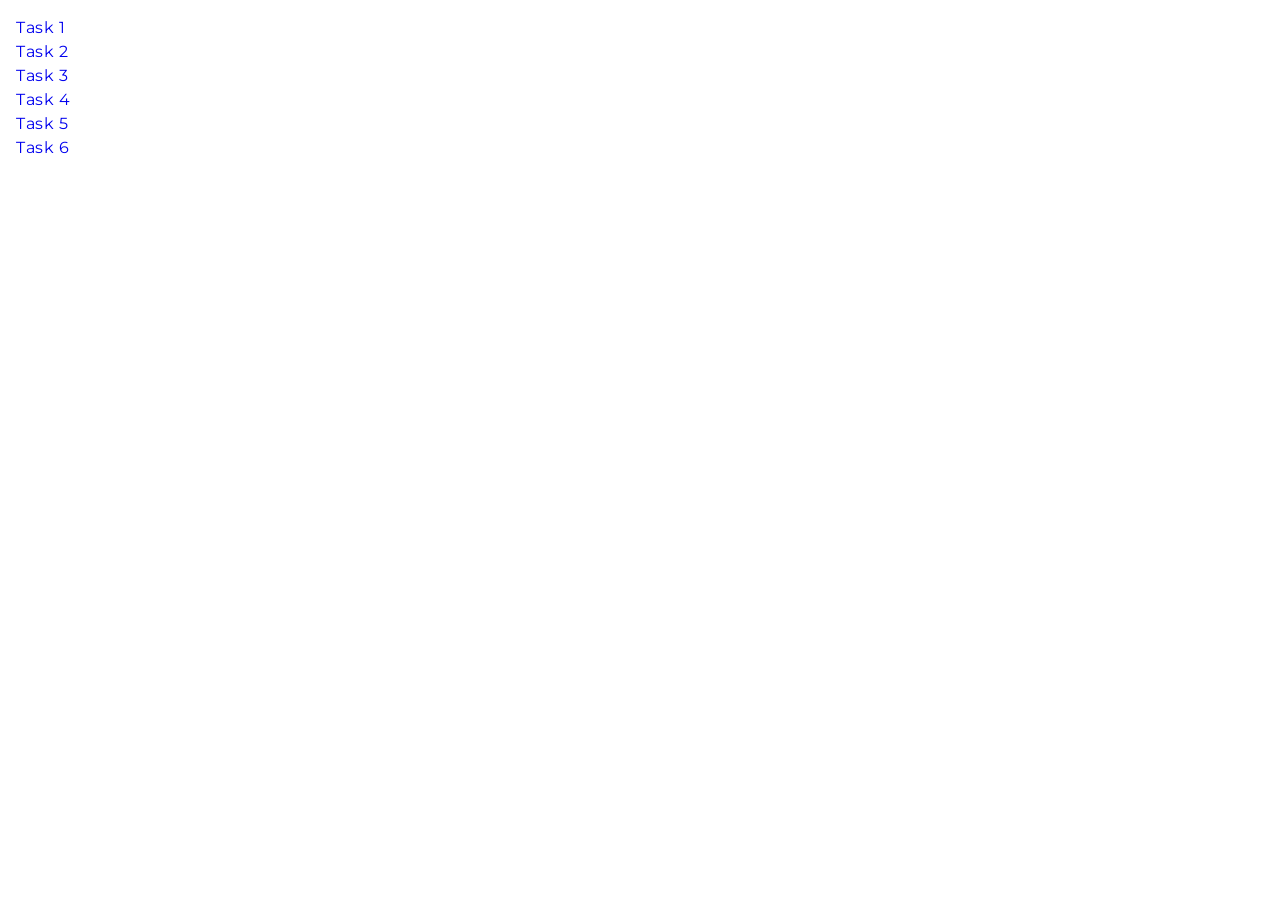
<file: index.html>
<!DOCTYPE html>
<html lang="en">
<head>
	<meta charset="UTF-8"/>
	<meta http-equiv="X-UA-Compatible" content="IE=edge"/>
	<meta name="viewport" content="width=device-width, initial-scale=1.0"/>
	<link rel="preconnect" href="https://fonts.googleapis.com">
	<link rel="preconnect" href="https://fonts.gstatic.com" crossorigin>
	<link href="https://fonts.googleapis.com/css2?family=Montserrat:ital,wght@0,100..900;1,100..900&display=swap"
		  rel="stylesheet">
	<title>Homework 7</title>
	<link rel="stylesheet" href="./css/common.css"/>
</head>
<body>
<ul>
	<li><a href="./task-1.html">Task 1</a></li>
	<li><a href="./task-2.html">Task 2</a></li>
	<li><a href="./task-3.html">Task 3</a></li>
	<li><a href="./task-4.html">Task 4</a></li>
	<li><a href="./task-5.html">Task 5</a></li>
	<li><a href="./task-6.html">Task 6</a></li>
</ul>
</body>
</html>
</file>
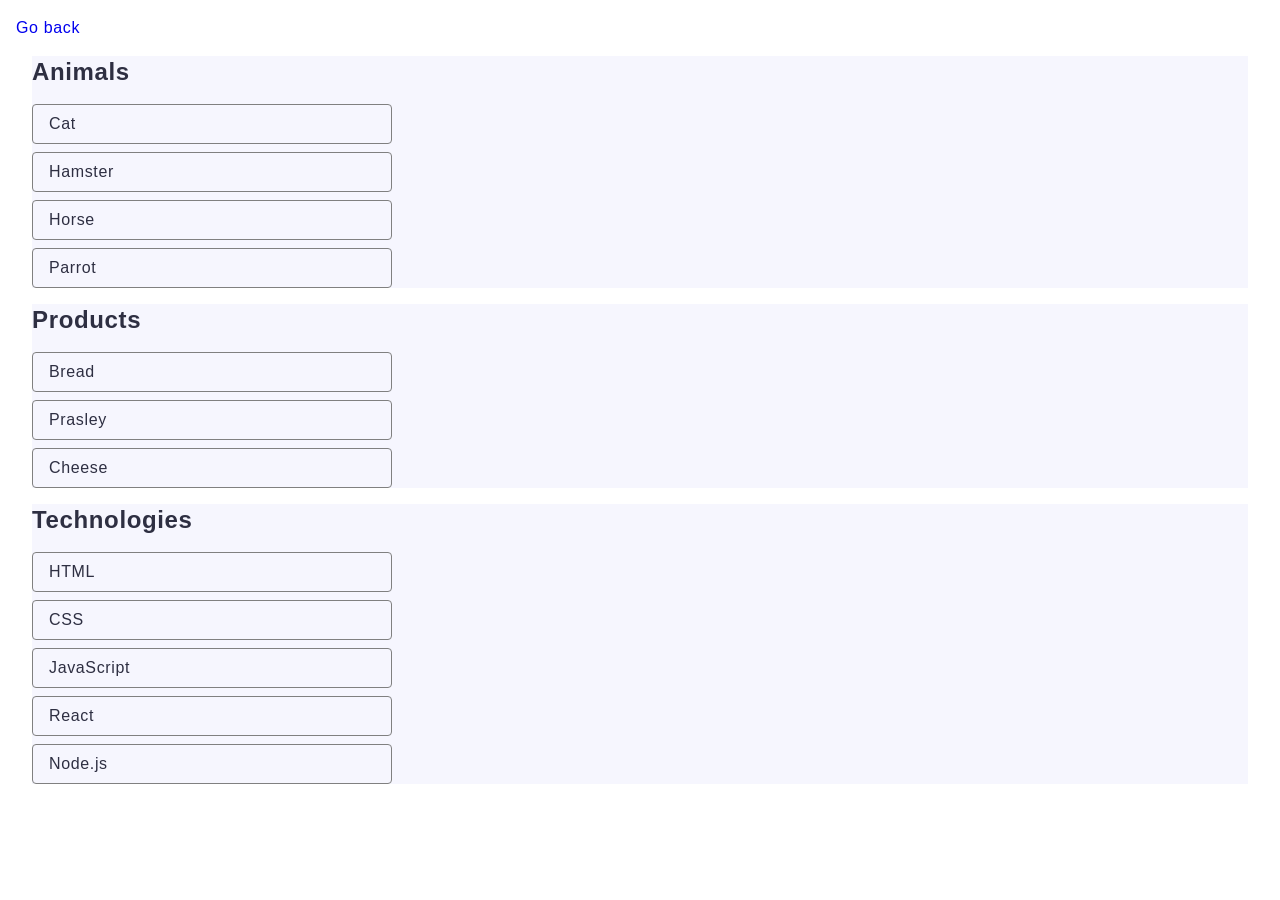
<file: task-1.html>
<!DOCTYPE html>
<html lang="en">
<head>
	<meta charset="UTF-8"/>
	<meta http-equiv="X-UA-Compatible" content="IE=edge"/>
	<meta name="viewport" content="width=device-width, initial-scale=1.0"/>
	<title>Task 1</title>
	<link rel="stylesheet" href="./css/common.css"/>
</head>
<body>
<p><a href="./index.html">Go back</a></p>

<ul id="categories">
	<li class="category-item item">
		<h2 class="category-title">Animals</h2>

		<ul class="category-list">
			<li>Cat</li>
			<li>Hamster</li>
			<li>Horse</li>
			<li>Parrot</li>
		</ul>
	</li>
	<li class="category-item item">
		<h2 class="category-title">Products</h2>

		<ul class="category-list">
			<li>Bread</li>
			<li>Prasley</li>
			<li>Cheese</li>
		</ul>
	</li>
	<li class="category-item item">
		<h2 class="category-title">Technologies</h2>

		<ul class="category-list">
			<li>HTML</li>
			<li>CSS</li>
			<li>JavaScript</li>
			<li>React</li>
			<li>Node.js</li>
		</ul>
	</li>
</ul>

<script src="./js/task-1.js" type="module"></script>
</body>
</html>
</file>
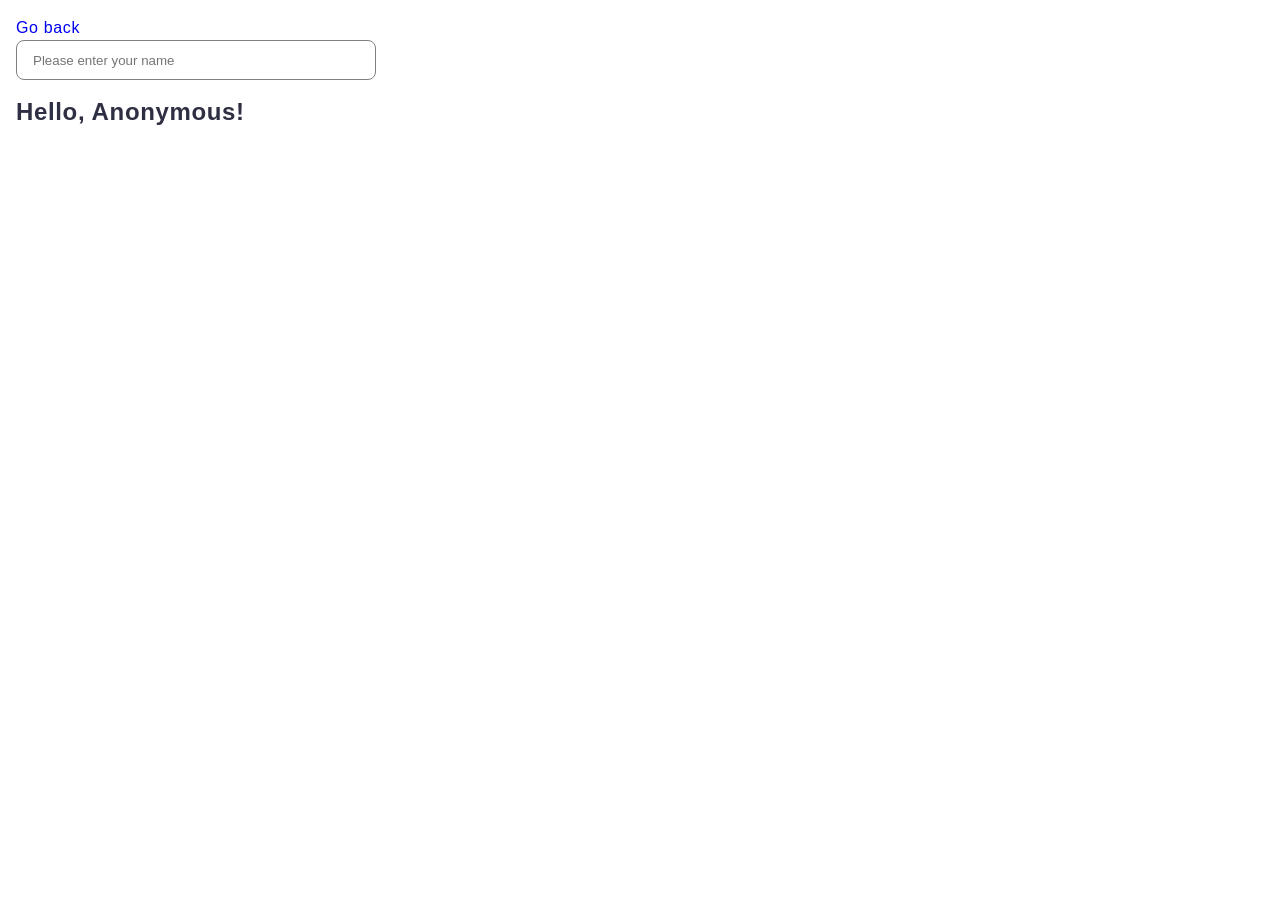
<file: task-3.html>
<!DOCTYPE html>
<html lang="en">
  <head>
    <meta charset="UTF-8" />
    <meta http-equiv="X-UA-Compatible" content="IE=edge" />
    <meta name="viewport" content="width=device-width, initial-scale=1.0" />
    <title>Task 3</title>
    <link rel="stylesheet" href="./css/common.css" />
  </head>
  <body>
    <p><a href="./index.html">Go back</a></p>

    <input class="text-input" type="text" id="name-input" placeholder="Please enter your name" />
    <h1 class="title">Hello, <span id="name-output">Anonymous</span>!</h1>

    <script src="./js/task-3.js" type="module"></script>
  </body>
</html>
</file>
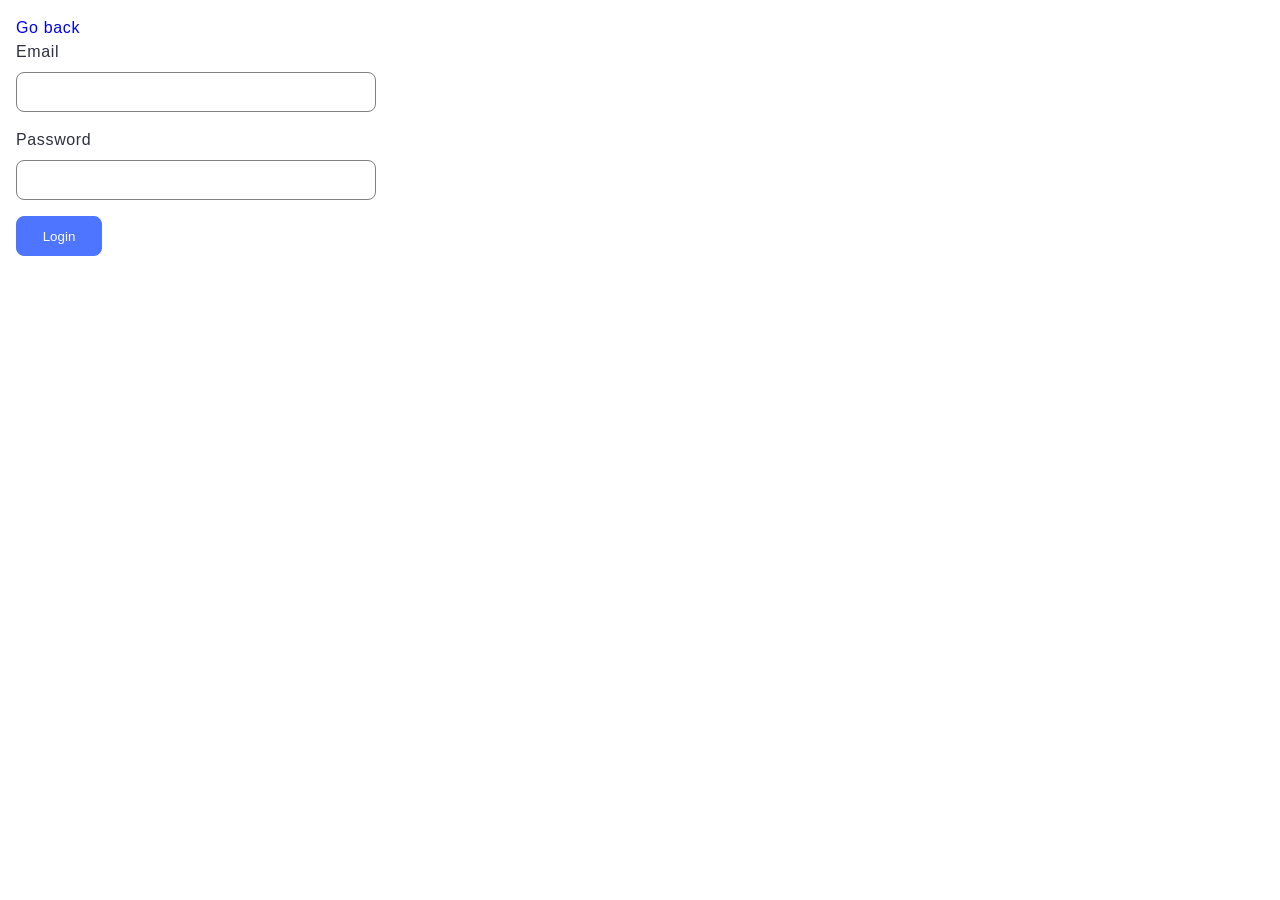
<file: task-4.html>
<!DOCTYPE html>
<html lang="en">
  <head>
    <meta charset="UTF-8" />
    <meta http-equiv="X-UA-Compatible" content="IE=edge" />
    <meta name="viewport" content="width=device-width, initial-scale=1.0" />
    <title>Task 4</title>
    <link rel="stylesheet" href="./css/common.css" />
  </head>
  <body>
    <p><a href="./index.html">Go back</a></p>

    <form class="login-form">
      <label>
        Email
        <input class="text-input" type="email" name="email" />
      </label>
      <label>
        Password
        <input class="text-input" type="password" name="password" />
      </label>
      <button class="btn" type="submit">Login</button>
    </form>

    <script src="./js/task-4.js" type="module"></script>
  </body>
</html>
</file>
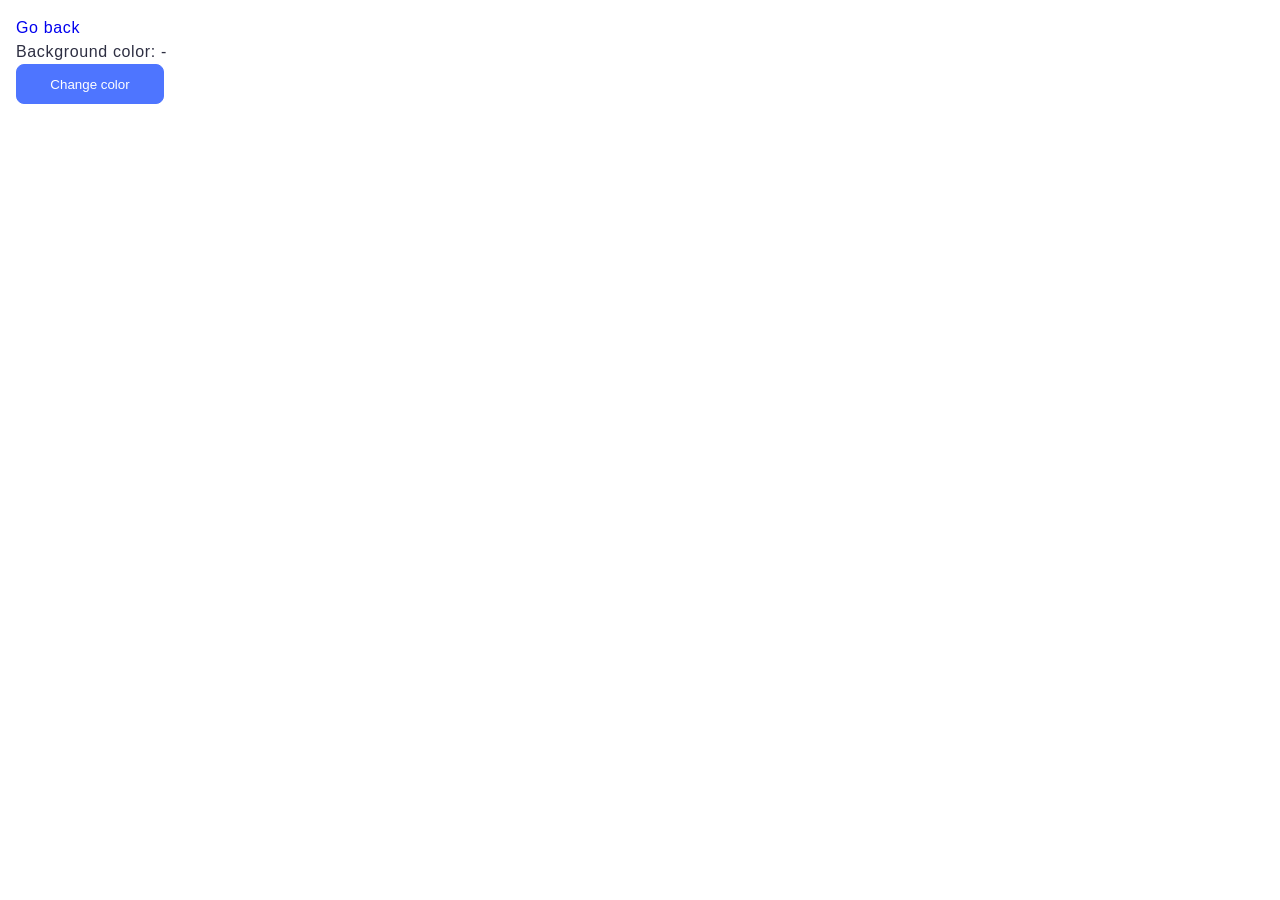
<file: task-5.html>
<!DOCTYPE html>
<html lang="en">
  <head>
    <meta charset="UTF-8" />
    <meta http-equiv="X-UA-Compatible" content="IE=edge" />
    <meta name="viewport" content="width=device-width, initial-scale=1.0" />
    <title>Task 5</title>
    <link rel="stylesheet" href="./css/common.css" />
  </head>
  <body>
    <p><a href="./index.html">Go back</a></p>

    <div class="widget">
      <p>Background color: <span class="color">-</span></p>
      <button type="button" class="btn change-color">Change color</button>
    </div>

    <script src="./js/task-5.js" type="module"></script>
  </body>
</html>
</file>
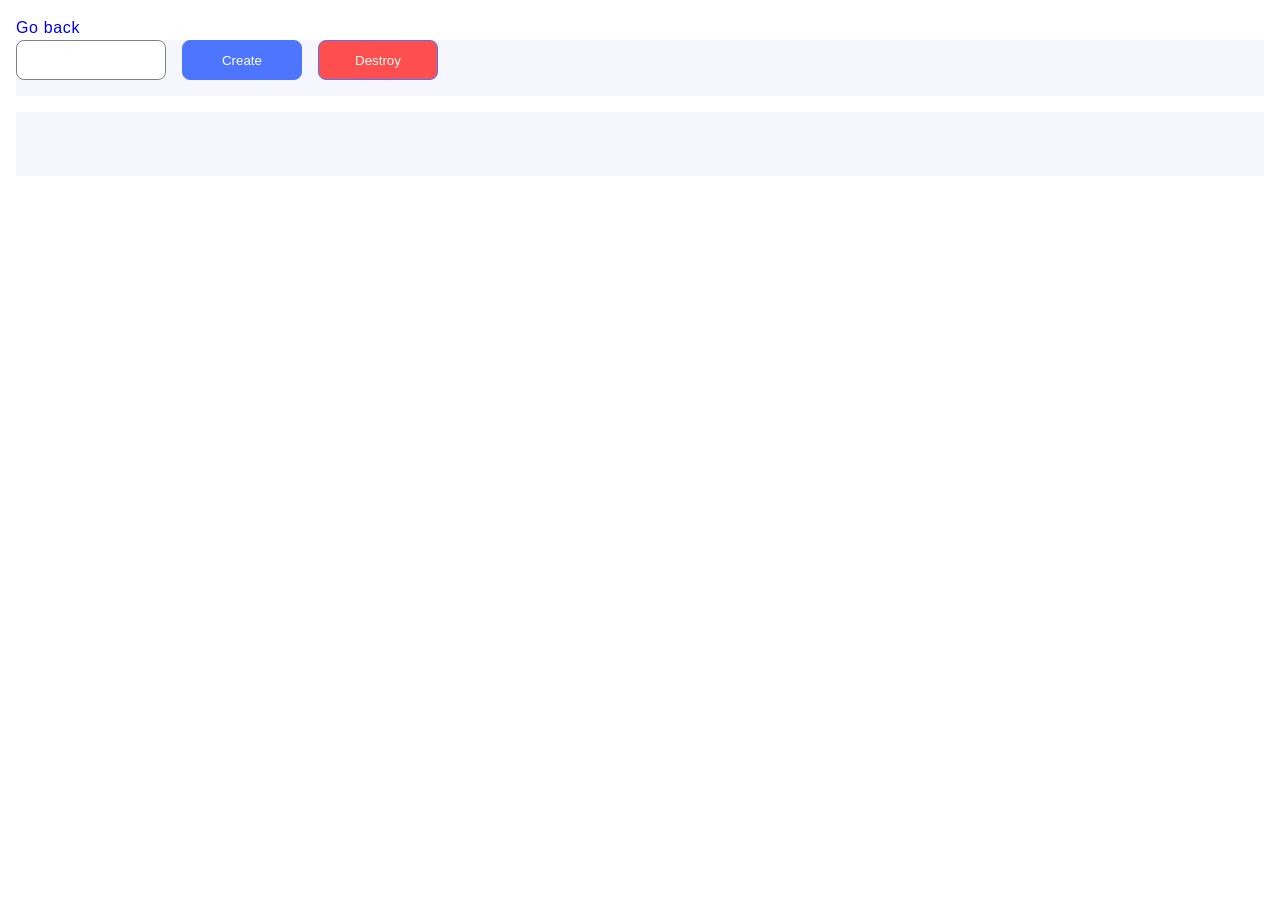
<file: task-6.html>
<!DOCTYPE html>
<html lang="en">
  <head>
    <meta charset="UTF-8" />
    <meta http-equiv="X-UA-Compatible" content="IE=edge" />
    <meta name="viewport" content="width=device-width, initial-scale=1.0" />
    <title>Task 6</title>
    <link rel="stylesheet" href="./css/common.css" />
  </head>
  <body>
    <p><a href="./index.html">Go back</a></p>

    <div id="controls">
      <input class="text-input" type="number" min="1" max="100" step="1" />
      <button class="btn create-btn" type="button" data-create>Create</button>
      <button class="btn destroy-btn" type="button" data-destroy>Destroy</button>
    </div>

    <div id="boxes"></div>

    <script src="./js/task-6.js" type="module"></script>
  </body>
</html>
</file>
<file: css/common.css>
:root {
    --font-family: "Montserrat";
    --animation: 250ms cubic-bezier(0.4, 0, 0.2, 1);
    --black: #2e2f42;
    --light: #f6f6fe;
    --white: #ffffff;
    --grey: #808080;
    --light-blue: #6c8cff;
    --havy-blue: #4e75ff;
    --havy-red: #ff4e4e;
    --light-red: #ff7070;
}

* {
    box-sizing: border-box;
}

body {
    margin: 16px;
    font-family: -apple-system, var(--font-family), sans-serif;
    -webkit-font-smoothing: antialiased;
    -moz-osx-font-smoothing: grayscale;
    background-color: var(--white);
    color: var(--black);
    line-height: 1.5;
    letter-spacing: 0.04em;
    font-size: 16px;
}

ul,
ol {
    list-style-type: none;
    margin: 0;
    padding-left: 0;
}

a {
    text-decoration: none;
}

h1,
h2,
h3,
h4,
h5,
h6,
p {
    margin: 0;
}

img {
    display: block;
    max-width: 100%;
    height: auto;
}

label {
    letter-spacing: 0.04em;
}

button {
    cursor: pointer;
}

/* task-1 */
.category-item {
    display: flex;
    align-items: flex-start;
    justify-content: flex-start;
    flex-direction: column;
    gap: 16px;
    margin: 16px;
    background: var(--light);
}

.category-title {
    font-weight: 600;
    font-size: 24px;
    line-height: 1.33;
}

.category-list {
    display: flex;
    flex-direction: column;
    gap: 8px;
    font-weight: 400;
}

.category-list li {
    display: flex;
    align-items: center;
    padding-left: 16px;
    width: 360px;
    height: 40px;
    border-radius: 4px;
    border: 1px solid var(--grey);
    font-weight: 400;
}

/* task-2 */

.gallery {
    display: flex;
    flex-wrap: wrap;
    gap: 24px;
    padding: 0;
    margin: 0;
}

.gallery-item {
    width: calc(100% / 3 - 24px);
    margin-bottom: 24px;
}

.gallery img {
    display: block;
    height: 100%;
    border-radius: 8px;
}

/* task-3-4 */

.text-input {
    display: flex;
    align-items: center;
    padding-left: 16px;
    width: 360px;
    height: 40px;
    border-radius: 8px;
    border: 1px solid var(--grey);
    font-weight: 400;
    margin-bottom: 16px;
    transition: var(--animation);
    transition-property: border;
}
.login-form .text-input{
    margin-top: 8px;
}

.title {
    font-weight: 600;
    font-size: 24px;
    line-height: 1.33;
}

.btn {
    border: 1px solid var(--havy-blue);
    border-radius: 8px;
    width: 86px;
    height: 40px;
    background: var(--havy-blue);
    color: var(--white);
    transition: var(--animation);
    transition-property: background-color;
}

.btn:hover, .btn:focus {
    cursor: pointer;
    background: var(--light-blue);
}

.text-input:hover, .text-input:focus {
    border: 1px solid var(--black);
}

/* task-5 */
.change-color {
    border-radius: 8px;
    padding: 8px 16px;
    width: 148px;
    height: 40px;
}

/* task-6 */
.create-btn, .destroy-btn {
    width: 120px;
    height: 40px;
}

.destroy-btn {
    background: var(--havy-red);
}

.destroy-btn:hover, .destroy-btn:focus {
    background: var(--light-red);
}

#controls{
    display: flex;
    gap: 16px;
    background: var(--light);
    margin-bottom: 16px;
}

#controls .text-input{
    text-align: center;
    width: 150px;
    height: 40px;
    color: var(--black);
}

#boxes {
    display: flex;
    flex-wrap: wrap;
    gap: 44px;
    padding: 32px;
    background: var(--light)
}
</file>
